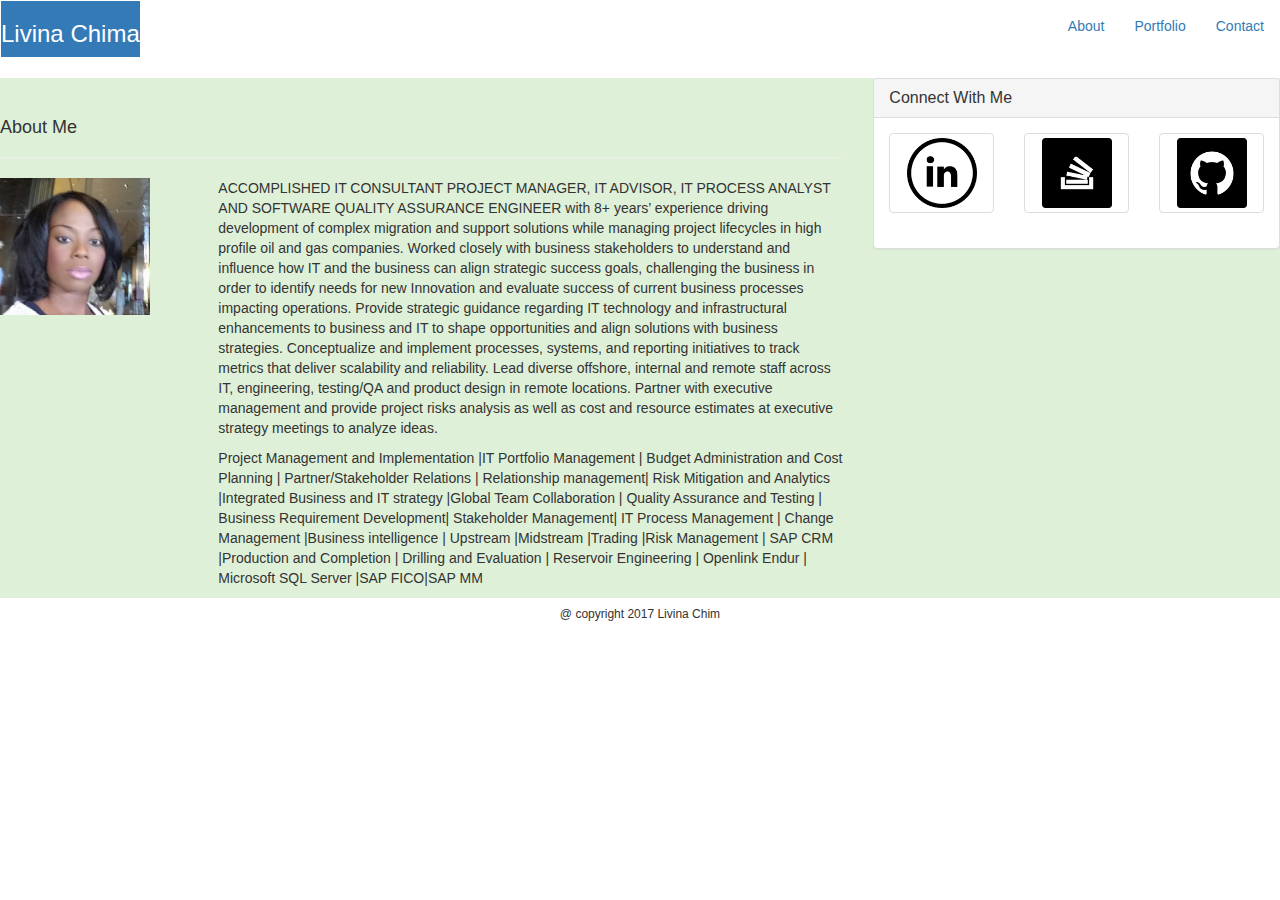
<file: index.html>
<!DOCTYPE html>
<html>
<head>
	<meta charset="utf-8">
	<meta http-equiv="X-UA-Compatible" content="IE=edge">
    <meta name="viewport" content="width=device-width, initial-scale=1.0">
	<link rel="stylesheet" href="https://maxcdn.bootstrapcdn.com/bootstrap/3.3.7/css/bootstrap.min.css" integrity="sha384-BVYiiSIFeK1dGmJRAkycuHAHRg32OmUcww7on3RYdg4Va+PmSTsz/K68vbdEjh4u" crossorigin="anonymous">

    <title>Basic Profiolo</title>

</head>

<body>
	<nav class="navbar navbar-white">
		<div class=" Container">
			<div class="navbar-header bg-primary">
				<div class="d-inline-flex p-2 "><h3 class="name-top">Livina Chima</h3></div>
			</div>
			<div class="collapse navbar-collapse text-success " id="bs-example-navbar-collapse-1">
				<ul class="nav navbar-nav navbar-right ">
					<li><a href="index.html">About</a></li>
					<li><a href="portfolio.com">Portfolio</a></li>
					<li><a href="contact.html">Contact</a></li>
				</ul>
			</div>
		</div>
	</nav>

	<div class="Container bg-success">
		<div class="row">
			<div class="col-md-8">
				<div class="page-header">
					<h4>About Me</h4>
				</div>
			<div class="row">
				<div class="col-md-3">
						<img id="pic" src="assets/images/Livina Chima.jpg" alt="Livina picture" width="150px">
					</div>
					<div class="col-md-9">

						<p> ACCOMPLISHED IT CONSULTANT PROJECT MANAGER, IT ADVISOR, IT PROCESS ANALYST AND SOFTWARE QUALITY ASSURANCE ENGINEER  with 8+ years’ experience driving development of complex migration and support solutions while managing project lifecycles in high profile oil and gas companies. Worked closely with business stakeholders to understand and influence how IT and the business can align strategic success goals, challenging the business in order to identify needs for new Innovation and evaluate success of current business processes impacting operations. Provide strategic guidance regarding IT technology and infrastructural enhancements to business and IT to shape opportunities and align solutions with business strategies. Conceptualize and implement processes, systems, and reporting initiatives to track metrics that deliver scalability and reliability. Lead diverse offshore, internal and remote staff across IT, engineering, testing/QA and product design in remote locations. Partner with executive management and provide project risks analysis as well as cost and resource estimates at executive strategy meetings to analyze ideas. </p> 

						<p> Project Management and Implementation |IT Portfolio Management |  Budget Administration and Cost Planning | Partner/Stakeholder Relations | Relationship management|  Risk Mitigation and Analytics |Integrated Business and IT strategy |Global Team Collaboration | Quality Assurance and Testing | Business Requirement Development| Stakeholder Management|  IT Process Management | Change Management |Business intelligence | Upstream |Midstream |Trading |Risk Management | SAP CRM |Production and Completion | Drilling and Evaluation | Reservoir Engineering | Openlink Endur | Microsoft SQL Server |SAP FICO|SAP MM </p>
					</div>
				</div>
			</div>
			

		<div class="col-md-4">
			<div class="panel panel-default">
				<div class="panel-heading">
				<h4 class="panel-title">Connect With Me</h4>
				</div>
				<div class="panel-body">
			<div class="row">

			<div class="col-md-4">
			<a href="https://www.linkedin.com/in/livina-c-36683820/" class="thumbnail">
			<img id="pic" src="assets/images/LinkedIn-128.png" alt="Livina picture" width="70px">
			</a>
			</div>

			<div class="col-md-4">
			<a href="https://livinachima.github.io/" class="thumbnail">
			<img id="pic" src="assets/images/stackoverflow-128.png" alt="Livina picture" width="70px">
			</a>
			</div>

			<div class="col-md-4">
			<a href="https://stackoverflow.com/users/8195972/livina-chima" class="thumbnail">
			<img id="pic" src="assets/images/github -128.png" alt="Livina picture" width="70px">
			</a>
			</div>
				

				
			</div>	
				</div>
			</div>
		</div>
		</div>
	</div>


	
<div class="Container" id="Port">

	<footer>
		<h6 class="text-center">@ copyright 2017 Livina Chim</h6>
	</footer>
	</body>
	</html>
		</div>
	</body>
	</html>
</file>
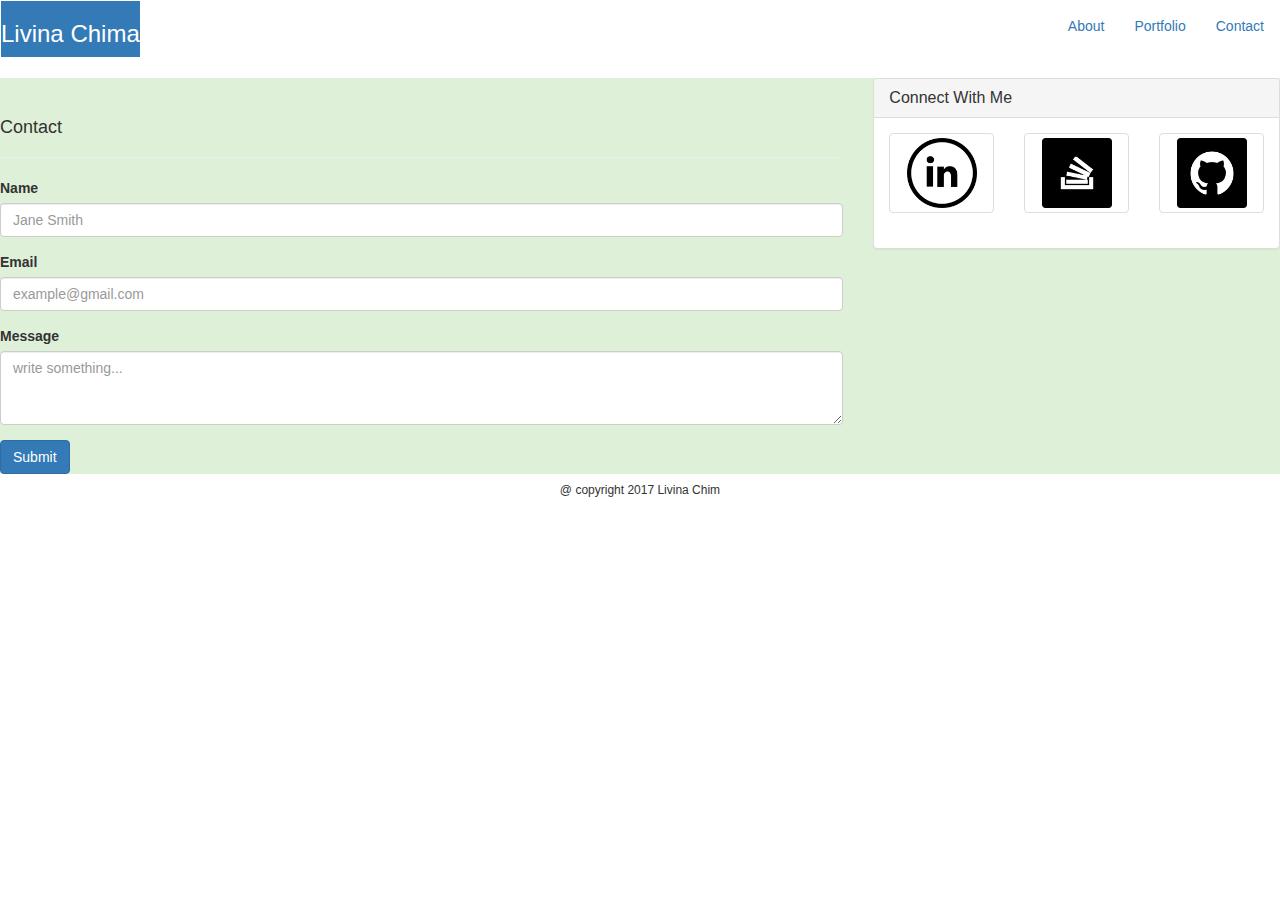
<file: contact.html>
<!DOCTYPE html>
<html>
<head>
	<meta charset="utf-8">
	<meta http-equiv="X-UA-Compatible" content="IE=edge">
    <meta name="viewport" content="width=device-width, initial-scale=1.0">
	<link rel="stylesheet" href="https://maxcdn.bootstrapcdn.com/bootstrap/3.3.7/css/bootstrap.min.css" integrity="sha384-BVYiiSIFeK1dGmJRAkycuHAHRg32OmUcww7on3RYdg4Va+PmSTsz/K68vbdEjh4u" crossorigin="anonymous">

    <title>Basic Profiolo</title>

</head>

<body>
	<nav class="navbar navbar-white">
		<div class=" Container">
			<div class="navbar-header bg-primary">
				<div class="d-inline-flex p-2 "><h3 class="name-top">Livina Chima</h3></div>
			</div>
			<div class="collapse navbar-collapse text-success " id="bs-example-navbar-collapse-1">
				<ul class="nav navbar-nav navbar-right ">
					<li><a href="index.html">About</a></li>
					<li><a href="portfolio.html">Portfolio</a></li>
					<li><a href="contact.html">Contact</a></li>
				</ul>
			</div>
		</div>
	</nav>

	<div class="Container bg-success">
		<div class="row">
			<div class="col-md-8">
				<div class="page-header">
					<h4>Contact</h4>
				</div>
			<div class="row">
				<div class="col-md-12">
					<form>
					<div class="form-group">
					<label for="exampleInputEmail">Name</label>
					<input type="email" class="form-control" id="exampleInputEmailName1" aria-describedby="emailHelp" placeholder="Jane Smith">
					</div>
					<div class="form-group">
					<label for="exampleInputPassword1">Email</label>
					<input type="email" class="form-control" id="exampleInputEmail1" aria-describedby="emailHelp" placeholder="example@gmail.com">
					</div>

					<div class="form-group">
					<label for="exampleTextarea">Message</label>
					<textarea class="form-control" id="exampleTextarea" rows="3" placeholder="write something..."></textarea>	
					</div>
					<button type="submit" class="btn btn-primary">Submit</button>
					</form>
				</div>	
			</div>
		</div>
	  			

	  	<div class="col-md-4">
	  		<div class="panel panel-default">
	  				<div class="panel-heading">
					<h4 class="panel-title">Connect With Me</h4>
					</div>
					<div class="panel-body">
				<div class="row">

				<div class="col-md-4">
				<a href="https://www.linkedin.com/in/livina-c-36683820/" class="thumbnail">
				<img id="pic" src="assets/images/LinkedIn-128.png" alt="Livina picture" width="70px">
				</a>
				</div>

				<div class="col-md-4">
				<a href="https://livinachima.github.io/" class="thumbnail">
				<img id="pic" src="assets/images/stackoverflow-128.png" alt="Livina picture" width="70px">
				</a>
				</div>

				<div class="col-md-4">
				<a href="https://stackoverflow.com/users/8195972/livina-chima" class="thumbnail">
				<img id="pic" src="assets/images/github -128.png" alt="Livina picture" width="70px">
				</a>
				</div>	
				</div>	
					</div>
	  			</div>
	  		</div>
			</div>
		</div>
	</div>

		<div class="Container" id="Port">

	<footer>
		<h6 class="text-center">@ copyright 2017 Livina Chim</h6>
	</footer>
	</body>
	</html>
		</div>
	</body>
	</html>
</file>
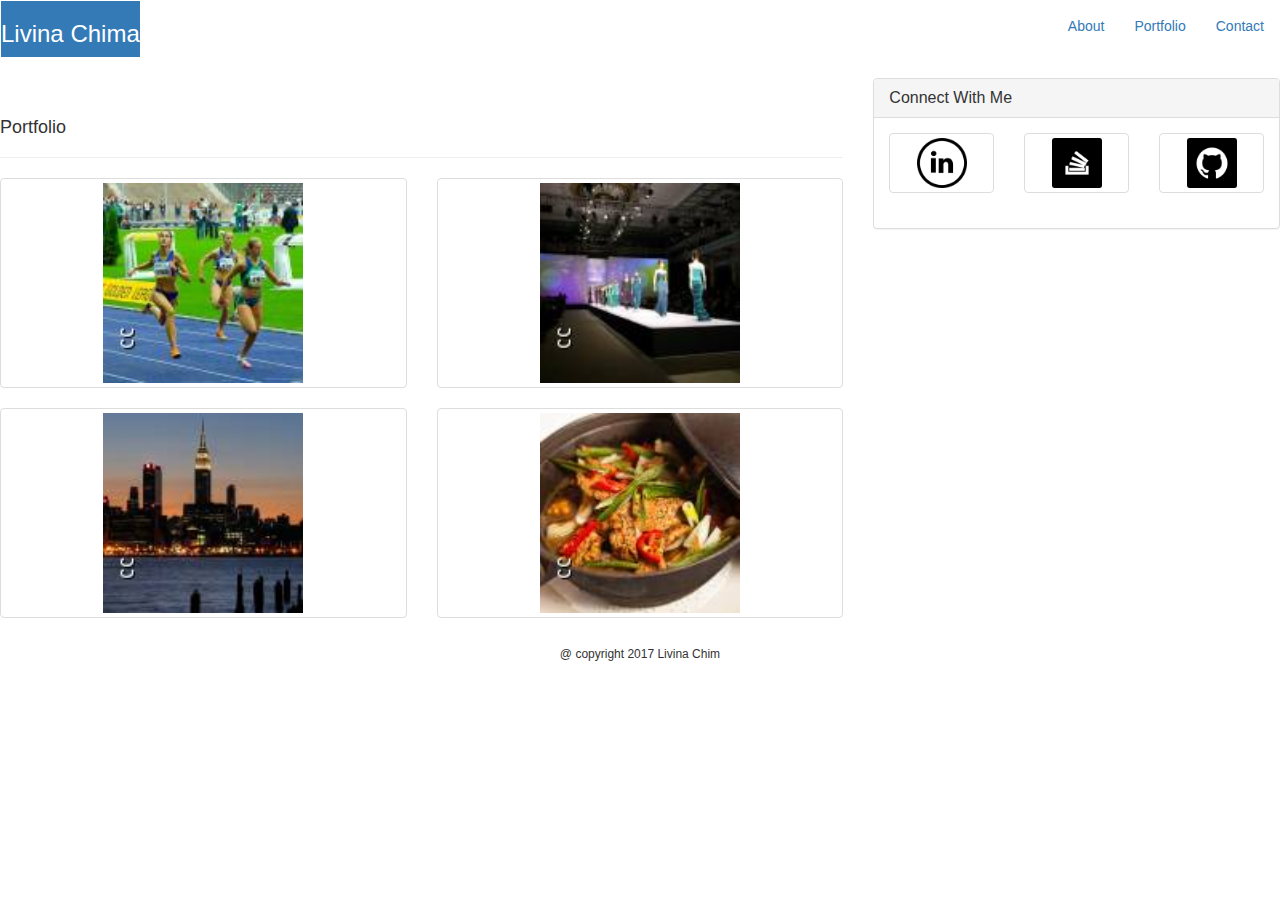
<file: portfolio.html>
<!DOCTYPE html>
<html>
<head>
	<meta charset="utf-8">
	<meta http-equiv="X-UA-Compatible" content="IE=edge">
    <meta name="viewport" content="width=device-width, initial-scale=1.0">
	<link rel="stylesheet" href="https://maxcdn.bootstrapcdn.com/bootstrap/3.3.7/css/bootstrap.min.css" integrity="sha384-BVYiiSIFeK1dGmJRAkycuHAHRg32OmUcww7on3RYdg4Va+PmSTsz/K68vbdEjh4u" crossorigin="anonymous">

    <title>Basic Profiolo</title>

</head>

<body>
	<nav class="navbar navbar-white">
		<div class=" Container">
			<div class="navbar-header bg-primary">
				<div class="d-inline-flex p-2 "><h3 class="name-top">Livina Chima</h3></div>
			</div>
			<div class="collapse navbar-collapse text-success " id="bs-example-navbar-collapse-1">
				<ul class="nav navbar-nav navbar-right ">
					<li><a href="index.html">About</a></li>
					<li><a href="portfolio.html">Portfolio</a></li>
					<li><a href="contact.html">Contact</a></li>
				</ul>
			</div>
		</div>
	</nav>

	<div class="Container success">
		<div class="row">

			<div class="col-md-8">
				<div class="page-header" id="fourth">
					<h4>Portfolio</h4>
				</div>
			 <div class="row">
				<div class="col-md-6">
					<a href="#" class="thumbnail"><img id="pic" src="assets/images/sport.jpg" alt="Sport" width="200px"></a>
				</div>
				<div class="col-md-6">
					<a href="#" class="thumbnail"><img id="pic" src="assets/images/fashion1.jpg" alt="Sport" width="200px"></a>
			  </div>
			</div>
			  <div class="row">
				<div class="col-md-6">
					<a href="#" class="thumbnail"><img id="pic" src="assets/images/Travel.jpg" alt="Sport" width="200px">
				</div></a>
				<div class="col-md-6">
					<a href="#" class="thumbnail"><img id="pic" src="assets/images/food.jpg" alt="Sport" width="200px"></a>
				</div>
			  </div>
			</div>



			<div class="col-md-4">
	  			<div class="panel panel-default">
	  				<div class="panel-heading">
					<h4 class="panel-title">Connect With Me</h4>
					</div>
					<div class="panel-body">
				<div class="row">

				<div class="col-md-4">
				<a href="https://www.linkedin.com/in/livina-c-36683820/" class="thumbnail">
				<img id="pic" src="assets/images/LinkedIn-128.png" alt="Livina picture" width="50px">
				</a>
				</div>

				<div class="col-md-4">
				<a href="https://livinachima.github.io/" class="thumbnail">
				<img id="pic" src="assets/images/stackoverflow-128.png" alt="Livina picture" width="50px">
				</a>
				</div>

				<div class="col-md-4">
				<a href="https://stackoverflow.com/users/8195972/livina-chima" class="thumbnail">
				<img id="pic" src="assets/images/github -128.png" alt="Livina picture" width="50px">
				</a>
				</div>	
				</div>	
					</div>
	  			</div>
	  		</div>
		
		</div>
	</div>

				

	
 <div class="Container" id="Port"></div>

	<footer>
		<h6 class="text-center">@ copyright 2017 Livina Chim</h6>
	</footer>

	
</body>
</html>
</file>
